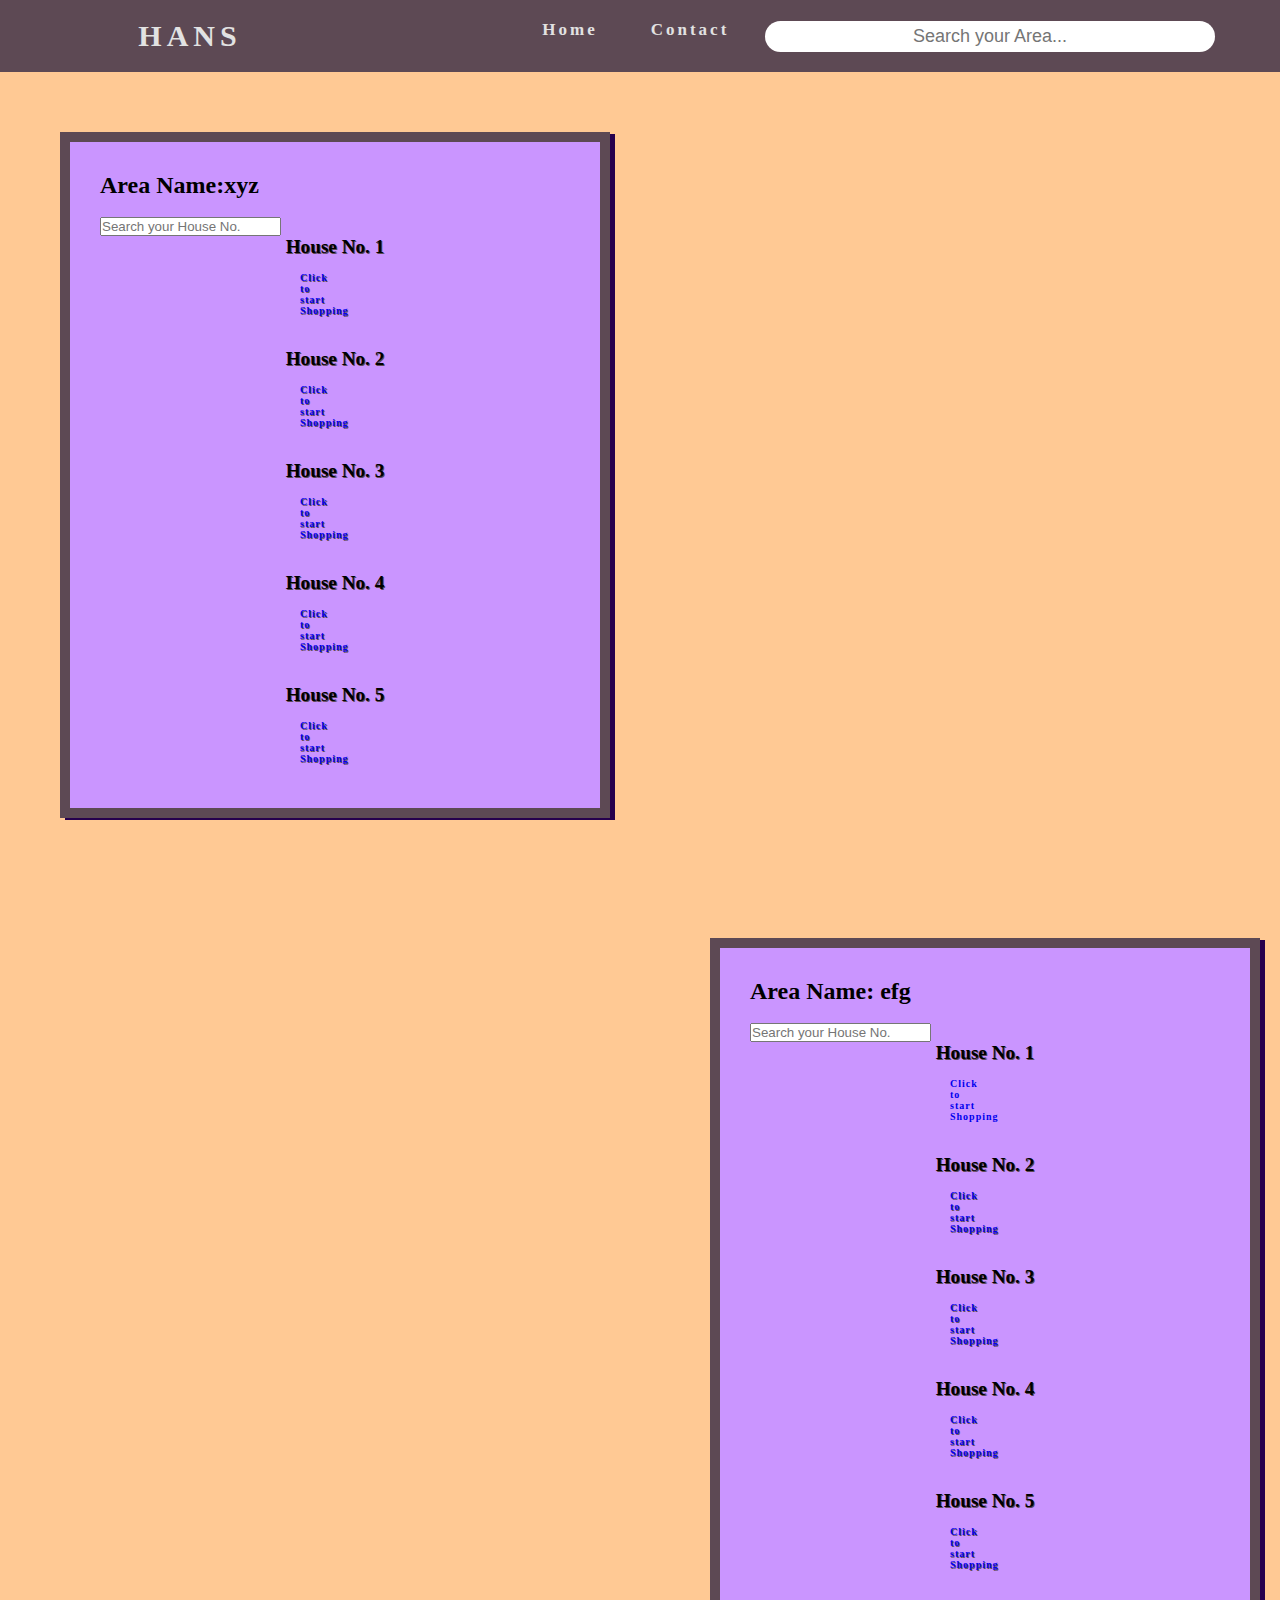
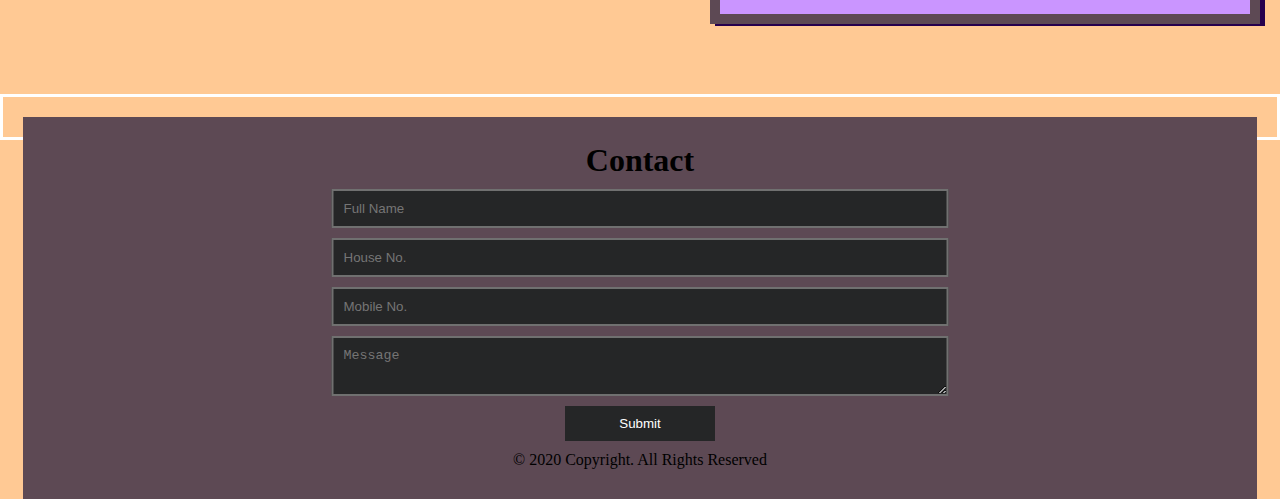
<file: website_codes/index.html>
<html>

	<head>
		<meta charset="UTF-8">
		<link rel="stylesheet" href="style1.css"/>
		<meta name="viewport" content="width=device-width, initial-scale=1.0">
		<title>Ecom</title>
	</head>

	<body>
		<nav>
			<div class="logo">
				<h4>Hans</h4>
			</div>
			<ul class="nav-links">
				<li><a href="#">Home</a></li>
				<li><a href="#contact">Contact</a></li>
				<li>
					<input type="text" name="search" id="search" placeholder="Search your Area...">
				</li>
			</ul>
		</nav>
		<div class="add" id="left-box">
			<h2> Area Name:xyz </h2>
			<br>
			<input type="text" name="search" id="search1" onkeyup="search_area()" placeholder="Search your House No.">
			<p class="house"> House No. 1
			<a href="index1.html"> Click to start Shopping </a> </p>
			<br>
			<p class="house"> House No. 2
			<a href="index1.html/"> Click to start Shopping </a> </p>
			<br>
			<p class="house"> House No. 3
			<a href="index1.html"> Click to start Shopping </a> </p>
			<br>
			<p class="house"> House No. 4
			<a href="index1.html"> Click to start Shopping </a> </p>
			<br>
			<p class="house"> House No. 5
			<a href="index1.html"> Click to start Shopping </a> </p>
			<script src="./villages.js"></script> 
		</div>
		<!--<div class="add" id="middle-box">
			<h2> Area Name: abc </h2>
			<br>
			<p> House No 1 </p>
			<a href="index1.html"> Click to start Shopping </a> </p>
			<br>
			<p> House No 2
			<a href="index1.html"> Click to start Shopping </a> </p>
			<br>
			<p> House No 3
			<a href="index1.html"> Click to start Shopping </a> </p>
			<br>
			<p> House No 4
			<a href="index1.html"> Click to start Shopping </a> </p>
			<br>
			<p> House No 5
			<a href="index1.html"> Click to start Shopping </a> </p>
		</div>-->
		<div class="add" id="right-box">
			<h2> Area Name: efg </h2>
			<br>
			<input type="text" name="search" id="search2" onkeyup="search_area1()" placeholder="Search your House No.">
			<p class="house1"> House No. 1 </p>
			<a href="index1.html"> Click to start Shopping </a> </p>
			<br>
			<p class="house1"> House No. 2
			<a href="index1.html"> Click to start Shopping </a> </p>
			<br>
			<p class="house1"> House No. 3
			<a href="index1.html"> Click to start Shopping </a> </p>
			<br>
			<p class="house1"> House No. 4
			<a href="index1.html"> Click to start Shopping </a> </p>
			<br>
			<p class="house1"> House No. 5
			<a href="index1.html"> Click to start Shopping </a> </p>
			<script src="./villages.js"></script> 
		</div>
		<footer class="panel-footer">
		<div class="contact-area" id="contact">
			<div class="row1">
			<h1>Contact</h1>
			<form>
				<input type="text" name="name" placeholder="Full Name">
				<input type="email" placeholder="House No.">
				<input type="number" placeholder="Mobile No.">
				<textarea name="message" cols="30" rows="10" placeholder="Message"></textarea>
				<input type="submit">
			</form>
			<div class="text-center">&copy; 2020 Copyright. All Rights Reserved</div>
             </div>
         </div>
			
		</footer>
		

		
	</body>
</html>
</file>
<file: website_codes/style1.css>
*{
	margin: 0px;
	padding: 0px;
	box-sizing: border-box;
}

html{
	scroll-behavior: smooth;
}

body{
	background: url("C:/Users/KESHAV THAKUR/Desktop/3.jpeg");
background-color:#ffc994;
}

nav{
	display: flex;
	justify-content: space-around;
	align-items: center;
	min-height: 8vh;
	font-family:'poppins';
	background-color: #5D4954;
}
.add
{
	background-color:#ca95ff; 
}
.add a{
	width: 50px;
	display: block;
	padding: 14px;
	text-decoration: none;
	letter-spacing: 1px;
	font-weight: bold;
	font-size: 20px;
}
.logo{
	width: 120px;
	display: block;
	color: rgb(226, 226, 226);
	text-transform: uppercase;
	letter-spacing: 5px;
	font-size: 30px;
	text-align: center;
}

.nav-links{
	display: flex;
	justify-content: space-around;
	width: 50%;
}

.nav-links li{
	list-style: none;
}

.nav-links a{
	width: 120px;
	display: block;
	padding: 14px 16px;
	color: rgb(226, 226, 226);
	text-decoration: none;
	letter-spacing: 3px;
	font-weight: bold;
	font-size: 17px;
	text-align: center;
}

.nav-links a:hover{
	background-color: #F08080;
  	color: green;
}

.nav-links a.active{
	background-color: #2196F3;
  	color: #ff0080;
}

#search{
	width: 450px;
	padding: 5px;
	-webkit-border-radius:25px;
	-moz-border-radius:25px;
	border: none;
	font-size: 18px;
	text-align: center;
	margin: 15px;
}

.topnav .search-container{
	float: right;
}

.topnav input[type=text]{
	padding: 6px;
	margin-top: 8px;
	font-size: 17px;
	border: none;
}

.add{
	width: 550px;
	border: 10px solid #5D4954;
	padding: 30px;
	margin: 60px;
	box-shadow: 5px 2px #26004d;
}
.add p{
	text-align:center;
	font-weight:bold;
	font-size:1.2em;
	text-shadow: 1px 1px #5D4954;
}

.add a{
	width: 50px;
	display: block;
	padding: 14px;
	padding-left:200px;
	color: #6red;
	text-decoration: none;
	letter-spacing: 1px;
	font-weight: bold;
	font-size: 10px;
text-align: center
}
.add a.active{
	background-color: #2196F3;
  	color: #ff0080;
}

#left-box{
float: left;
}

#middle-box{
	float: left;
    margin-left:100px; 
}

#right-box{
	float:right;
	margin-right: 20px;
}


.add1{
	width: 350px;
	border: 10px solid black;
	padding: 30px;
	margin: 20px;
}

.add1 a{
	width: 50px;
	display: block;
	padding: 14px;
	color: #66ff33;
	text-decoration: none;
	letter-spacing: 1px;
	font-weight: bold;
	font-size: 10px;

}

.add2{
	width: 350px;
	border: 10px solid black;
	padding: 30px;
	margin: 20px;


}

.add2 a{
	width: 50px;
	display: block;
	padding: 14px;
	color: #66ff33;
	text-decoration: none;
	letter-spacing: 1px;
	font-weight: bold;
	font-size: 10px;
}

.contact-area{
	height: 6px;
	width: auto;
	border: 10px;
	padding-top:  50px;
	margin: auto;
  	width: 100%;
  	border: 3px solid white;
  	padding: 20px;
}

.contact{
	margin-top: 50px;
	padding-top: 500px;
	bottom: 0px;
  	width: 50%;
  	border: 3px solid #fff;
  	margin: 0;

}

#contact{
	float: left;
	margin: auto;
	margin-top: 10px;
	text-align: center;

}
.row1{
  margin: 0;
  padding-top: 25px;
  padding-bottom: 30px;
  background-color: #5D4954;
  border-top: 0;
  margin-bottom:0;
}

form input,
form textarea{
	display: block;
	width: 50%;
	padding: 10px;
	background-color: #252627;
	border: 2px solid #707070;
	margin: 10px 0;
	outline: none;
	color: #fff;
	position: relative;
	left: 50%;
	right: 50%;
	transform: translateX(-50%);
}
form textarea
{
	height:60px;
}

form input:last-child{
	width: 150px;
	background-color: #kkk;
	border: none;
	cursor: pointer;
}

footer hr{
	border: 2px solid #707070;
	margin-top: 10px;
}

footer p{
	text-align: center;
	color: #707070;
	font-size: 10px;
	padding: 10px 0;
}
</file>
